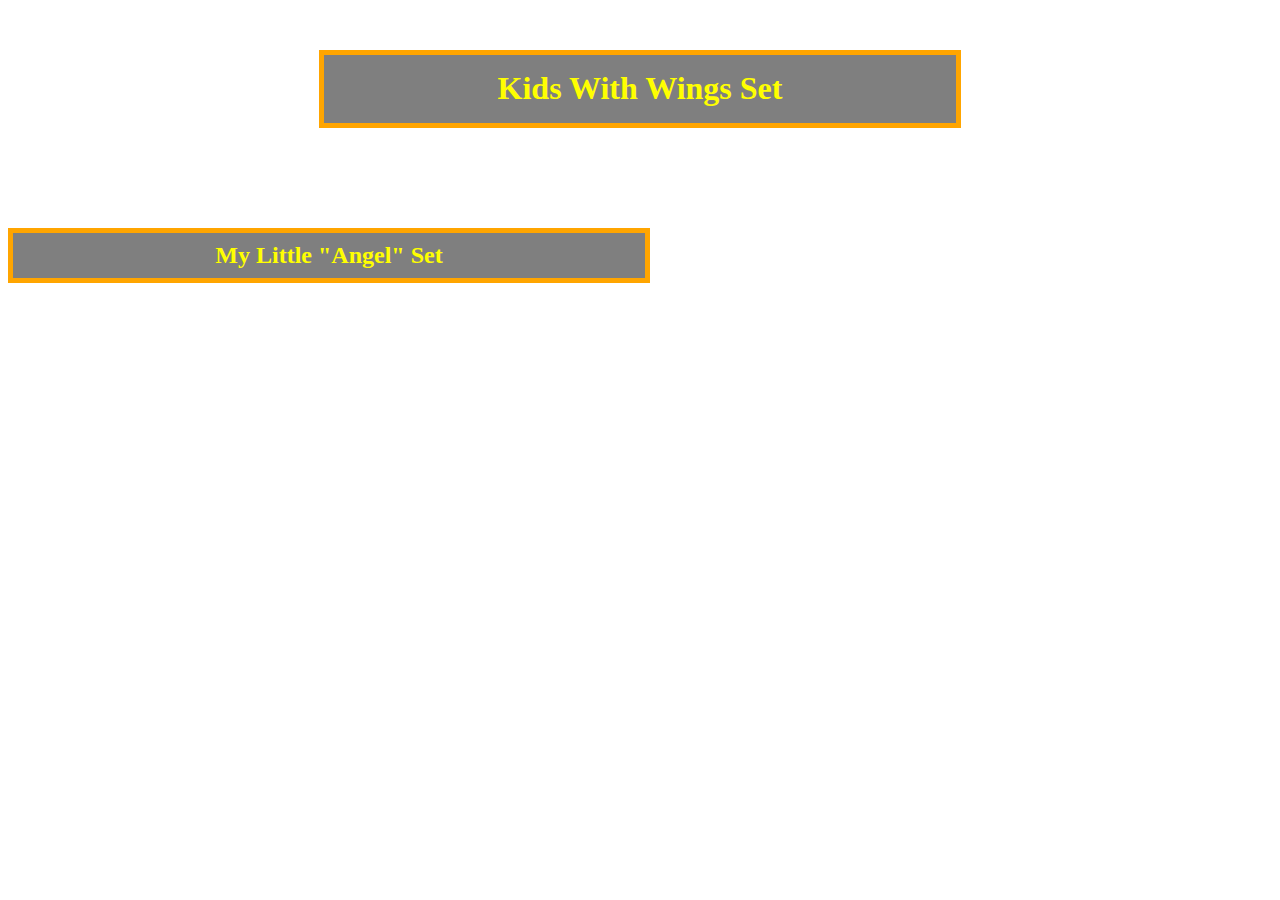
<file: buy now.html>
<!DOCTYPE html>
<html>
<head>
	<meta charset="utf-8">
	<meta name="viewport" content="width=device-width, initial-scale=1">
	<link rel="stylesheet" type="text/css" href="style.css">
	<title>KWW Set</title>
</head>
<body>
		<div id="header">
			<h1>Kids With Wings Set</h1>
		</div>

	<h2 id="product-title">My Little "Angel" Set</h2>


</body>
</html>
</file>
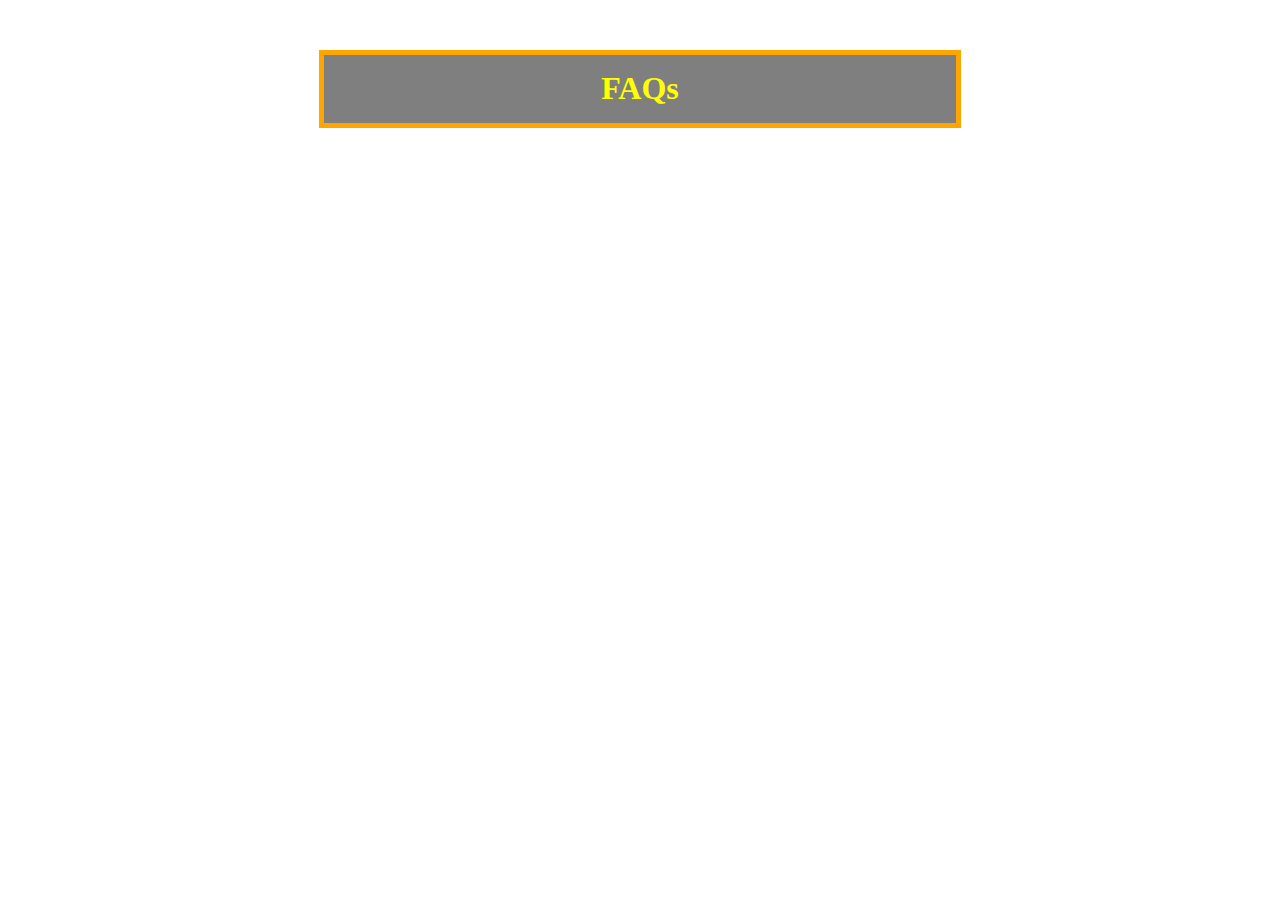
<file: FAQs.html>
<!DOCTYPE html>
<html>
<head>
	<meta charset="utf-8">
	<meta name="viewport" content="width=device-width, initial-scale=1">
	<link rel="stylesheet" type="text/css" href="style.css">
	<title>FAQs</title>
</head>
<body>
	<div id="header">
		<h1>FAQs</h1>
	</div>
</body>
</html>
</file>
<file: style.css>
.p1 {
	color: Yellow;
	border: solid orange;
	text-self: center;
	background-color: rgba(0, 0, 0, 0.5);
	margin-right: 50px;
	margin-left: 50px;
	line-height: 25px;
}

.body { 
background-image: url(https://www.empowerteen.org/wp-content/uploads/2017/12/fly-kid.jpg);
background-size: Cover;
background-repeat: no-repeat;
background-attachment: fixed;
background-position: center;
 }

 #header {
 	color: yellow;
 	font-family: 'Caveat', cursive;
 	font-weight: bold;
 	border: 5px solid orange;
 	box-sizing: content-box;
 	width: 50%;
 	text-align: center;
 	line-height: 25px;
 	margin: 0 auto;
 	margin-bottom: 50px;
 	margin-top: 50px;
 	background-color: rgba(0, 0, 0, 0.5);
}

 #paragraph {
 	font-family: 'Caveat', cursive;
 	font-weight: italic;
 	font-size: large;

 }

 .all-landing {
 	text-align: center;
 }

.btn {
	font-weight: lighter;
	border-radius: 300px;
	text-transform: uppercase;
}

.btn.btn-danger {
	background-color: yellow;
	color: Orangered;
	margin-bottom: 50px;
	margin-top: 20px;
	transition: all 0.3s ease-in-out;
	
}

.btn.btn-danger:hover {
	background-color: orangered;
	color: yellow;
	transform: scale(1.1);

}

#product-title {
 	color: yellow;
 	font-family: 'Caveat', cursive;
 	font-weight: bold;
 	border: 5px solid orange;
 	box-sizing: content-box;
 	width: 50%;
 	text-align: Center;
 	line-height: 25px;
 	margin: 100px 0px 50px 0px;
 	/*margin-bottom: 50px;*/
 	padding: 10px 0px 10px 0px;
 	background-color: rgba(0, 0, 0, 0.5);
}

#header-2 {
	color: yellow;
 	font-family: 'Caveat', cursive;
 	font-weight: bold;
 	border: 5px solid orange;
 	box-sizing: content-box;
 	width: 50%;
 	text-align: center;
 	line-height: 25px;
 	margin: 50px 0px 50px 50px;
 	/*align-self: left;*/
 	background-color: rgba(0, 0, 0, 0.5);
}

#footer {
	border: 5px solid orange;
	box-sizing: content-box;
	margin: 50px 50px 50px 50px;
	background-color: rgba(0, 0, 0, 0.5);
	display: flex;
	
}

.footer-image {
	text-align: left;
	padding-left: 50px;
	padding-top: 25px;
	padding-right: 0px;
	padding-bottom: 10px;
	margin-right: 0px; 
}

.footer-text {
	color: yellow;
	font-family: 'Caveat', cursive;
	font-weight: bold;
	text-align: center;
	padding-top: 20px;
	margin: 0px auto;
}
</file>
